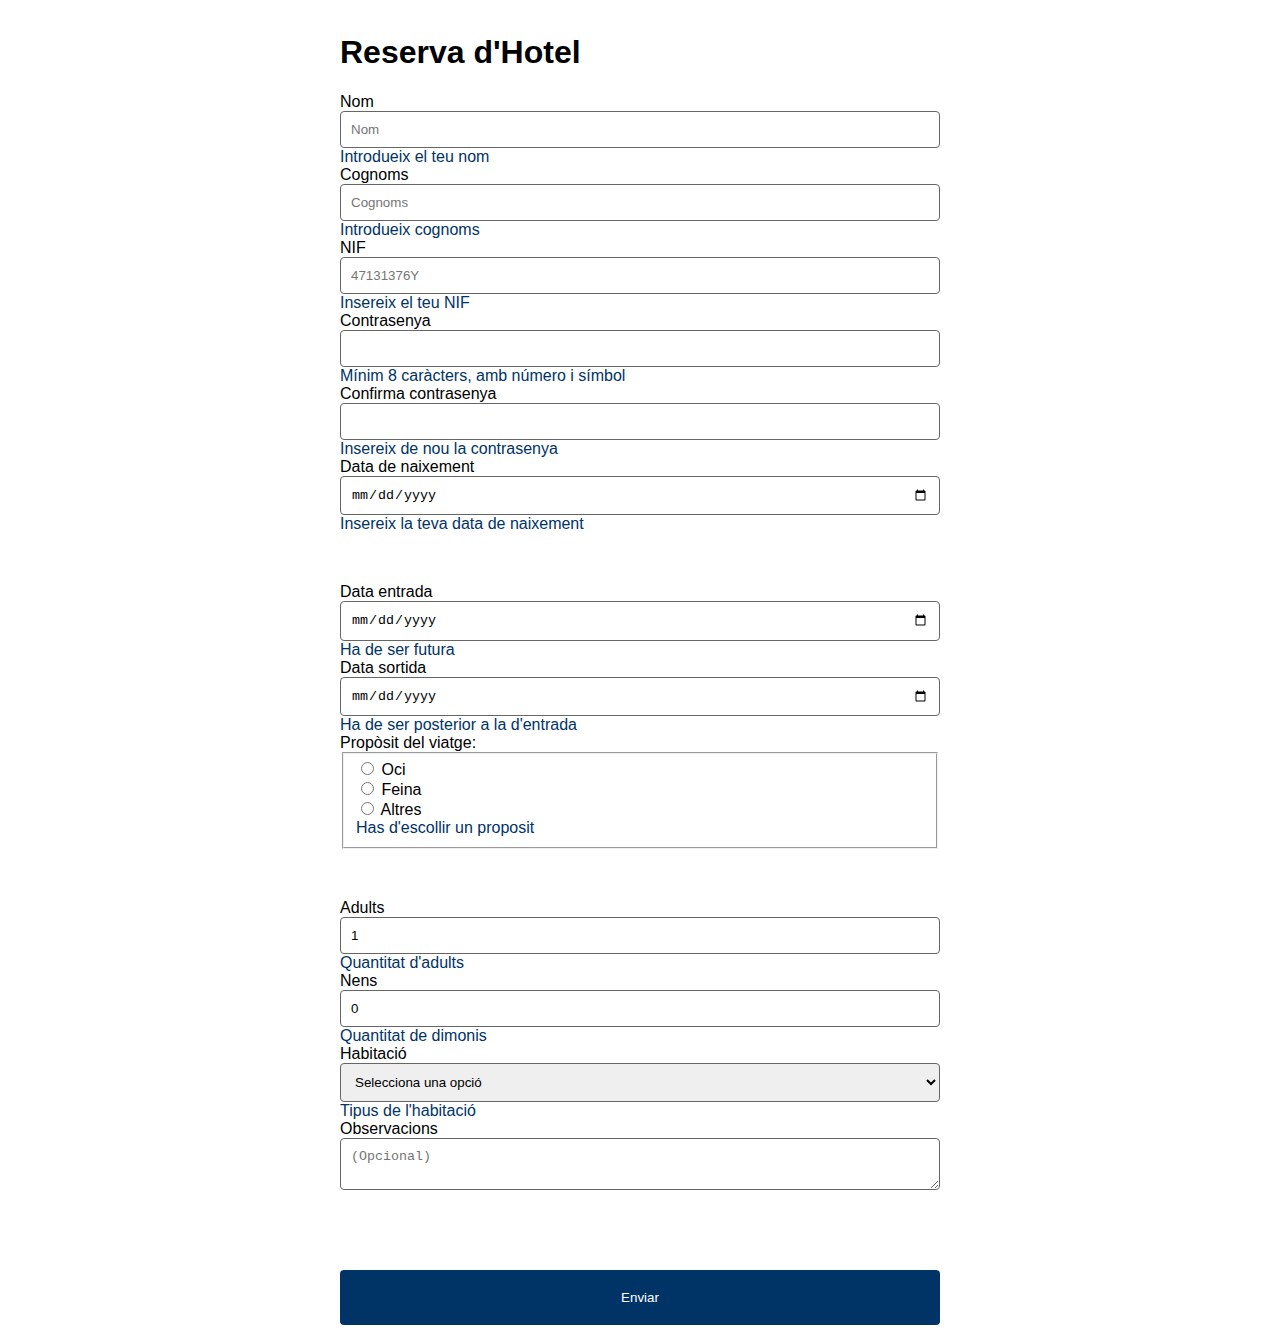
<file: pages/index.html>
<!DOCTYPE html>
<html lang="cat">
    <head>
        <meta charset="UTF-8" />
        <meta name="viewport" content="width=device-width, initial-scale=1.0"/>
        <title>Reserva Hotel Accessible</title>
        <link rel="stylesheet" href="../styles/style.css" />
        <link rel="icon" href="../icon/blind.png" /> <!-- Icona totalment necessària jejejeje-->
    </head>
    <body>
        <main>
            <form id="formulariHotel" novalidate aria-label="Formulari de reserva">
                <h1>Reserva d'Hotel</h1>

                <div id="notificacio-errors" class="amagat" aria-live="assertive"></div>

                <div class="grup-formulari">
                    <label for="nom" id="label-nom">Nom</label>
                    <input type="text" id="nom" name="nom" required minlength="3" placeholder="Nom"
                        aria-labelledby="label-nom"
                        aria-describedby="ajuda-nom error-nom" aria-invalid="false" />
                    <div>
                        <span id="ajuda-nom" class="text-ajuda">Introdueix el teu nom</span>
                        <span id="error-nom" class="missatge-error" role="alert"></span>
                    </div>

                    <label for="cognoms" id="label-cognoms">Cognoms</label>
                    <input type="text" id="cognoms" name="cognoms" required minlength="3" placeholder="Cognoms"
                        aria-labelledby="label-cognoms"
                        aria-describedby="ajuda-cognoms error-cognoms" aria-invalid="false" />
                    <div>
                        <span id="ajuda-cognoms" class="text-ajuda">Introdueix cognoms</span>
                        <span id="error-cognoms" class="missatge-error" role="alert"></span>
                    </div>

                    <label for="nif" id="label-nif">NIF</label>
                    <input type="text" id="nif" name="nif" required pattern="^[0-9]{8}[A-Za-z]$" placeholder="47131376Y"
                        aria-labelledby="label-nif"
                        aria-describedby="ajuda-nif error-nif" aria-invalid="false" />
                    <div>
                        <span id="ajuda-nif" class="text-ajuda">Insereix el teu NIF</span>
                        <span id="error-nif" class="missatge-error" role="alert"></span>
                    </div>

                    <label for="contrasenya" id="label-contrasenya">Contrasenya</label>
                    <input type="password" id="contrasenya" name="contrasenya" required
                        pattern="^(?=.*[A-Za-z])(?=.*\d)(?=.*[@$!%*#?&]).{8,}$"
                        aria-labelledby="label-contrasenya"
                        aria-describedby="ajuda-contrasenya error-contrasenya" aria-invalid="false" />
                    <div>
                        <span id="ajuda-contrasenya" class="text-ajuda">Mínim 8 caràcters, amb número i símbol</span>
                        <span id="error-contrasenya" class="missatge-error" role="alert"></span>
                    </div>

                    <label for="confirma" id="label-confirma">Confirma contrasenya</label>
                    <input type="password" id="confirma" name="confirma" required
                        aria-labelledby="label-confirma"
                        aria-describedby="ajuda-confirma error-confirma" aria-invalid="false" />
                    <div>
                        <span id="ajuda-confirma" class="text-ajuda">Insereix de nou la contrasenya</span>
                        <span id="error-confirma" class="missatge-error" role="alert"></span>
                    </div>

                    <label for="data-naixement" id="label-naixement">Data de naixement</label>
                    <input type="date" id="data-naixement" name="data-naixement" required
                        aria-labelledby="label-naixement"
                        aria-describedby="ajuda-data-naixement error-data-naixement" aria-invalid="false" />
                    <div>
                        <span id="ajuda-data-naixement" class="text-ajuda">Insereix la teva data de naixement</span>
                        <span id="error-data-naixement" class="missatge-error" role="alert"></span>
                    </div>
                </div>

                <div class="grup-formulari">
                    <label for="data-entrada" id="label-entrada">Data entrada</label>
                    <input type="date" id="data-entrada" name="data-entrada" required
                        aria-labelledby="label-entrada"
                        aria-describedby="ajuda-data-entrada error-data-entrada" aria-invalid="false" />
                    <div>
                        <span id="ajuda-data-entrada" class="text-ajuda">Ha de ser futura</span>
                        <span id="error-data-entrada" class="missatge-error" role="alert"></span>
                    </div>

                    <label for="data-sortida" id="label-sortida">Data sortida</label>
                    <input type="date" id="data-sortida" name="data-sortida" required
                        aria-labelledby="label-sortida"
                        aria-describedby="ajuda-data-sortida error-data-sortida" aria-invalid="false" />
                    <div>
                        <span id="ajuda-data-entrada" class="text-ajuda">Ha de ser posterior a la d'entrada</span>
                        <span id="error-data-sortida" class="missatge-error" role="alert"></span>  
                    </div>    
                    
                    <label for="proposit-estansa" id="label-proposit">Propòsit del viatge:</label>
                    <fieldset id="proposit-estansa"
                        aria-labelledby="label-proposit" 
                        aria-describedby="ajuda-proposit error-proposit">
                        <label><input type="radio" name="proposit" value="oci" required /> Oci</label>
                        <label><input type="radio" name="proposit" value="feina" /> Feina</label>
                        <label><input type="radio" name="proposit" value="altres" /> Altres</label>
                        <div>
                            <span id="ajuda-proposit" class="text-ajuda">Has d'escollir un proposit</span>
                            <span id="error-proposit" class="missatge-error" role="alert"></span>
                        </div>
                    </fieldset>
                </div>

                <div class="grup-formulari">
                    <label for="adults" id="label-adults">Adults</label>
                    <input type="number" id="adults" name="adults" min="1" value="1" required
                        aria-labelledby="label-adults"
                        aria-describedby="ajuda-adults error-adults" aria-invalid="false" />
                    <div>
                        <span id="ajuda-adults" class="text-ajuda">Quantitat d'adults</span>
                        <span id="error-adults" class="missatge-error" role="alert"></span>
                    </div>
                    

                    <label for="nens" id="label-nens">Nens</label>
                    <input type="number" id="nens" name="nens" min="0" value="0"
                        aria-labelledby="label-nens"
                        aria-describedby="ajuda-nens error-nens" aria-invalid="false" />
                    <div>
                        <span id="ajuda-nens" class="text-ajuda">Quantitat de dimonis</span>
                        <span id="error-nens" class="missatge-error" role="alert"></span>
                    </div>
                    
                    <div id="edats-nens-container" class="amagat">
                        <label for="edats-nens" id="label-edats-nens">Edats dels nens</label>
                        <div id="edats-nens" 
                            aria-labelledby="label-edats-nens" 
                            aria-describedby="ajuda-edats-nens error-edats-nens"></div>
                        <span id="ajuda-edats-nens" class="text-ajuda">Edats dels dimonis</span>
                        <span id="error-edats-nens" class="missatge-error" role="alert"></span>
                    </div>

                    <label for="habitacio" id="label-habitacio">Habitació</label>
                    <select id="habitacio" name="habitacio" required 
                        aria-labelledby="label-habitacio"
                        aria-describedby="ajuda-habitacio error-habitacio" aria-invalid="false">
                        <option value="" disabled selected>Selecciona una opció</option>
                        <option value="doble">Doble</option>
                        <option value="triple">Triple</option>
                        <option value="quadruple">Quadruple</option>
                        <option value="suite">Suite</option>
                    </select>
                    <div>
                        <span id="ajuda-habitacio" class="text-ajuda">Tipus de l'habitació</span>
                        <span id="error-habitacio" class="missatge-error" role="alert"></span>
                    </div>

                    <label for="observacions">Observacions</label>
                    <textarea id="observacions" name="observacions" placeholder="(Opcional)"></textarea>
                </div>

                <button type="submit">Enviar</button>
            </form>
        </main> 
    </body>
    <script src="../js/scripts.js"></script>
</html>
</file>
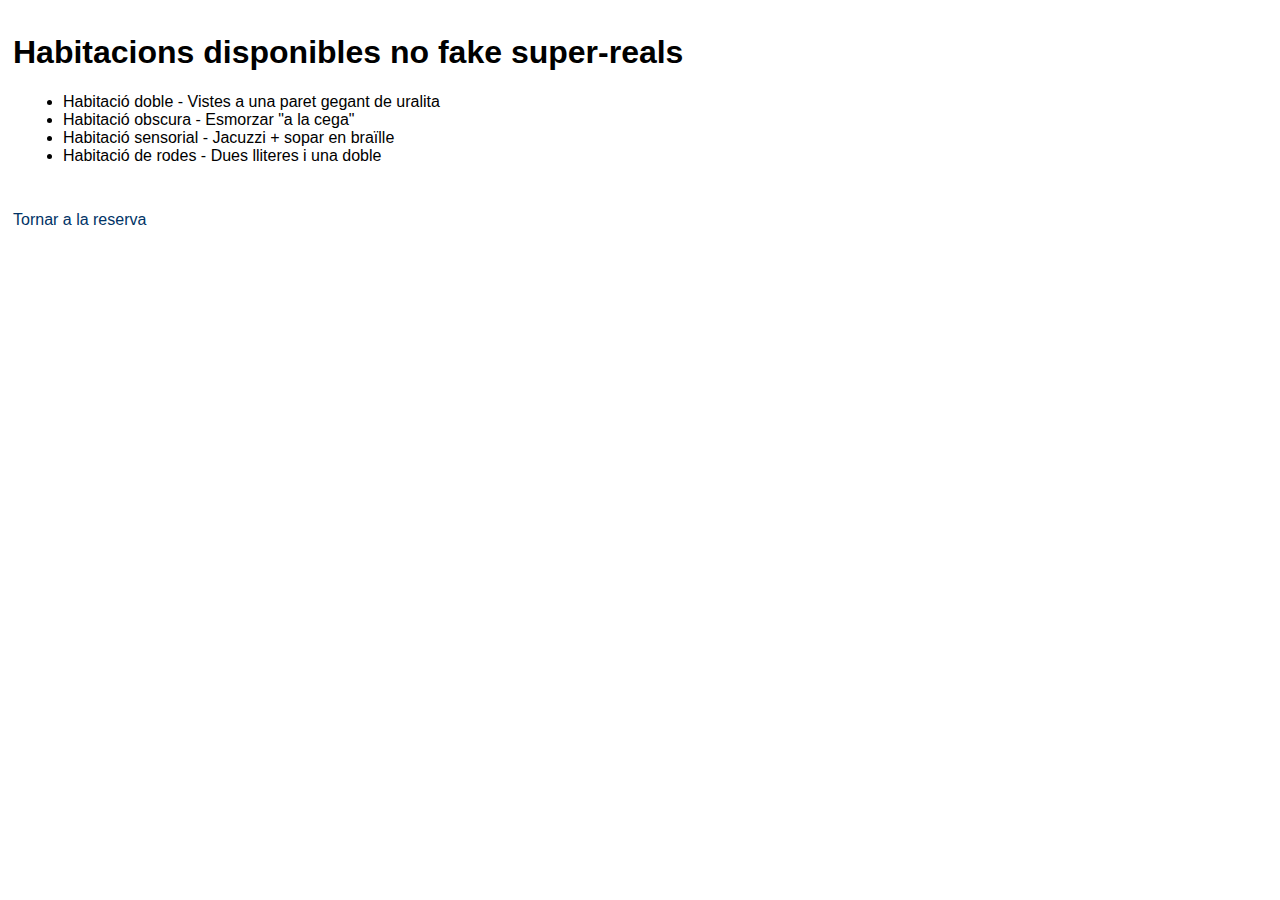
<file: pages/habitacions.html>
<!DOCTYPE html>
<html lang="ca">
    <head>
        <meta charset="UTF-8" />
        <meta name="viewport" content="width=device-width, initial-scale=1.0"/>
        <title>Habitacions Disponibles</title>
        <link rel="stylesheet" href="../styles/style.css" />
        <link rel="icon" href="../icon/blind.png" />
    </head>
    <body>
        <main>
            <h1>Habitacions disponibles no fake super-reals</h1>
            <ul>
                <li> Habitació doble - Vistes a una paret gegant de uralita</li>
                <li> Habitació obscura - Esmorzar "a la cega"</li>
                <li> Habitació sensorial - Jacuzzi + sopar en braïlle</li>
                <li> Habitació de rodes - Dues lliteres i una doble</li>
            </ul>
            <a href="index.html">Tornar a la reserva</a>
        </main>
    </body>
</html>
</file>
<file: styles/style.css>
html body {
  font-family: Arial, sans-serif;
  padding: 5px;
  background: white;
  color: black;
}
html body ul {
  padding-left: 50px;
}
html body a {
  display: inline-block;
  margin-top: 30px;
  color: #003366;
  text-decoration: none;
}
html body a:hover {
  text-decoration: underline;
}
html body form {
  max-width: 600px;
  margin: auto;
}
html body form .grup-formulari {
  margin-bottom: 50px;
  display: flex;
  flex-direction: column;
}
html body form .grup-formulari fieldset {
  display: flex;
  flex-direction: column;
}
html body form .text-ajuda {
  color: #003366;
}
html body form input,
html body form select,
html body form textarea {
  padding: 10px;
  border: 1px solid #666;
  border-radius: 4px;
}
html body form input:focus,
html body form select:focus,
html body form textarea:focus {
  outline: 2px solid #003366;
}
html body form button {
  margin-top: 30px;
  width: 100%;
  padding: 20px;
  background-color: #003366;
  color: #fff;
  border: none;
  border-radius: 4px;
}
html body form .missatge-error {
  color: #c00;
  font-size: 14px;
  margin-top: 6px;
}
html body form .amagat {
  display: none;
}
</file>
